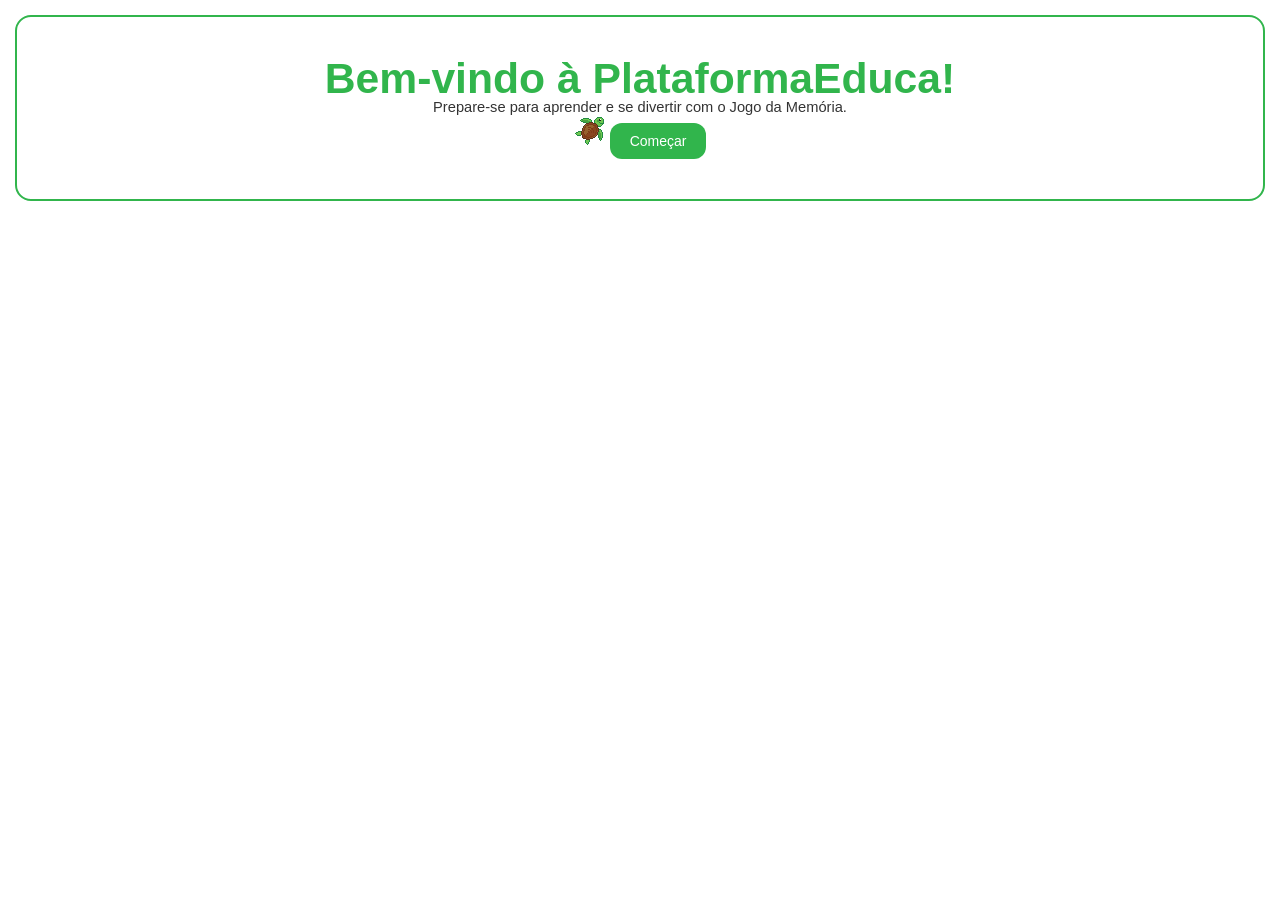
<file: pages/index.html>
<!DOCTYPE html>
<html lang="pt-br">
<head>
  <meta charset="UTF-8">
  <meta name="viewport" content="width=device-width, initial-scale=1.0">

  <!-- Reset para padronizar estilos -->
  <link rel="stylesheet" href="../css/reset.css">

  <!-- Nosso guia de estilo -->
  <link rel="stylesheet" href="../css/style.css">

    <title>Cultivando o Saber - Memory Game</title>
</head>
<body>
 <!-- Tela inicial -->
  <div class="card green" style="text-align:center; padding:40px;">
   
    <!-- Mensagem de boas-vindas -->
    <h1>Bem-vindo à PlataformaEduca!</h1>
    <p>Prepare-se para aprender e se divertir com o Jogo da Memória.</p>
 <!-- Mascote Tuga -->
    <img src="../imagens/TugaPqn.png" alt="Mascote Tuga" style="max-width:200px; border-radius:12px;">

    
   <!-- Botão que Comecar que redireciona -->
    <button class="primary" onclick="window.location.href='memoryGame.html'">Começar</button>
  </div>

</body>
</html>
</file>
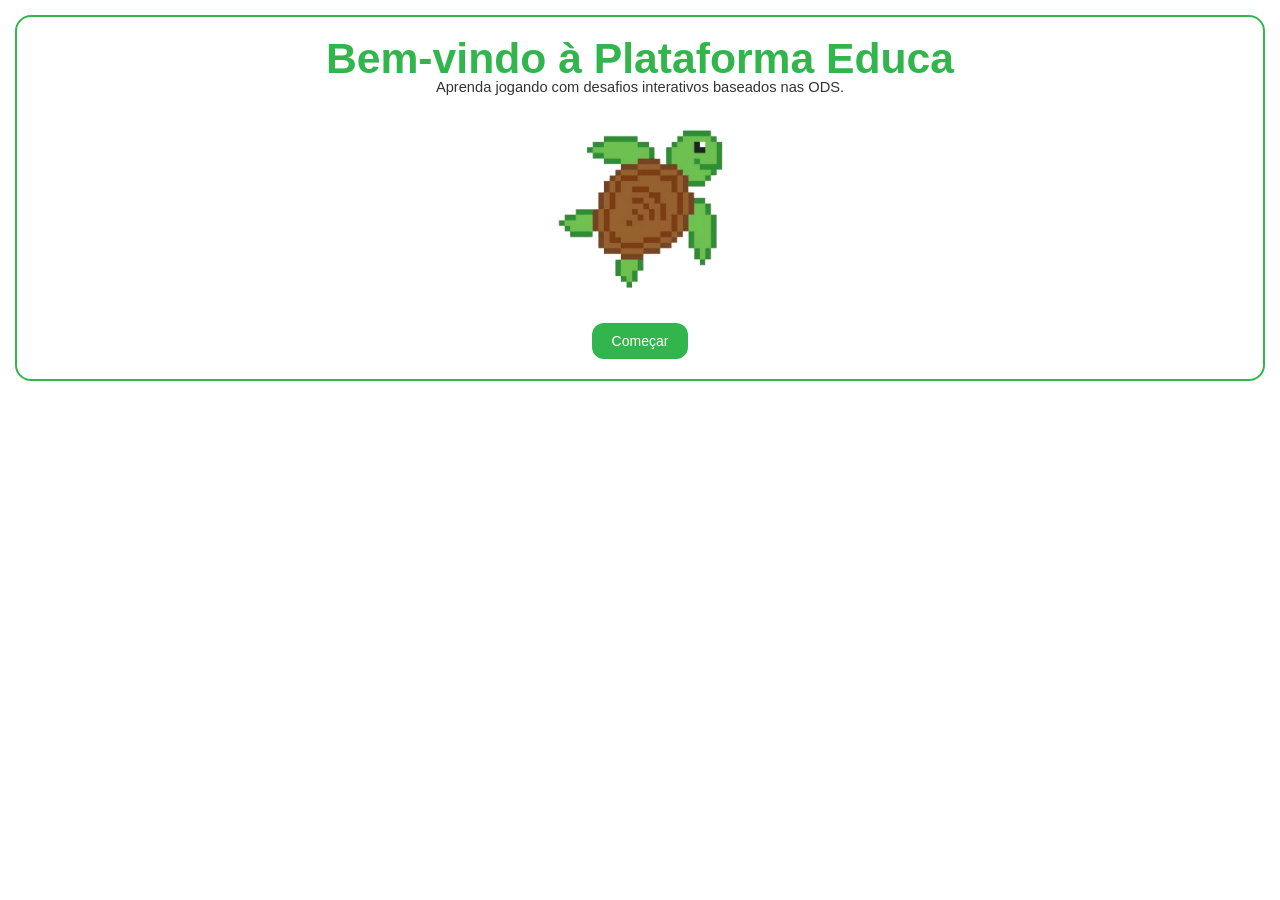
<file: templates/index.html>
<!DOCTYPE html>
<html lang="pt-br">
<head>
  <meta charset="UTF-8">
  <meta name="viewport" content="width=device-width, initial-scale=1.0">

  <title>Plataforma Educa</title>

  <!-- CSS (estrutura pronta para Flask) -->
  <link rel="stylesheet" href="../static/css/reset.css">
  <link rel="stylesheet" href="../static/css/base.css">
  <link rel="stylesheet" href="../static/css/ui.css">
</head>

<body>

  <main class="card green">

    <!-- HEADER -->
    <header style="text-align:center;">
      <h1>Bem-vindo à Plataforma Educa</h1>
      <p>Aprenda jogando com desafios interativos baseados nas ODS.</p>
    </header>

    <!-- MASCOTE -->
    <section style="text-align:center; margin-top:20px;">
      <img
        src="../static/imagens/Tuga.png"
        alt="Mascote Tuga"
        style="max-width:200px; border-radius:12px;"
      >
    </section>

    <!-- BOTÃO -->
    <section style="text-align:center; margin-top:20px;">
      <button id="start-game" class="primary">
        Começar
      </button>
    </section>

  </main>

  <!-- JS -->
  <script>
    document.getElementById("start-game")
      .addEventListener("click", () => {
        window.location.href = "menu.html";
      });
  </script>

</body>
</html>
</file>
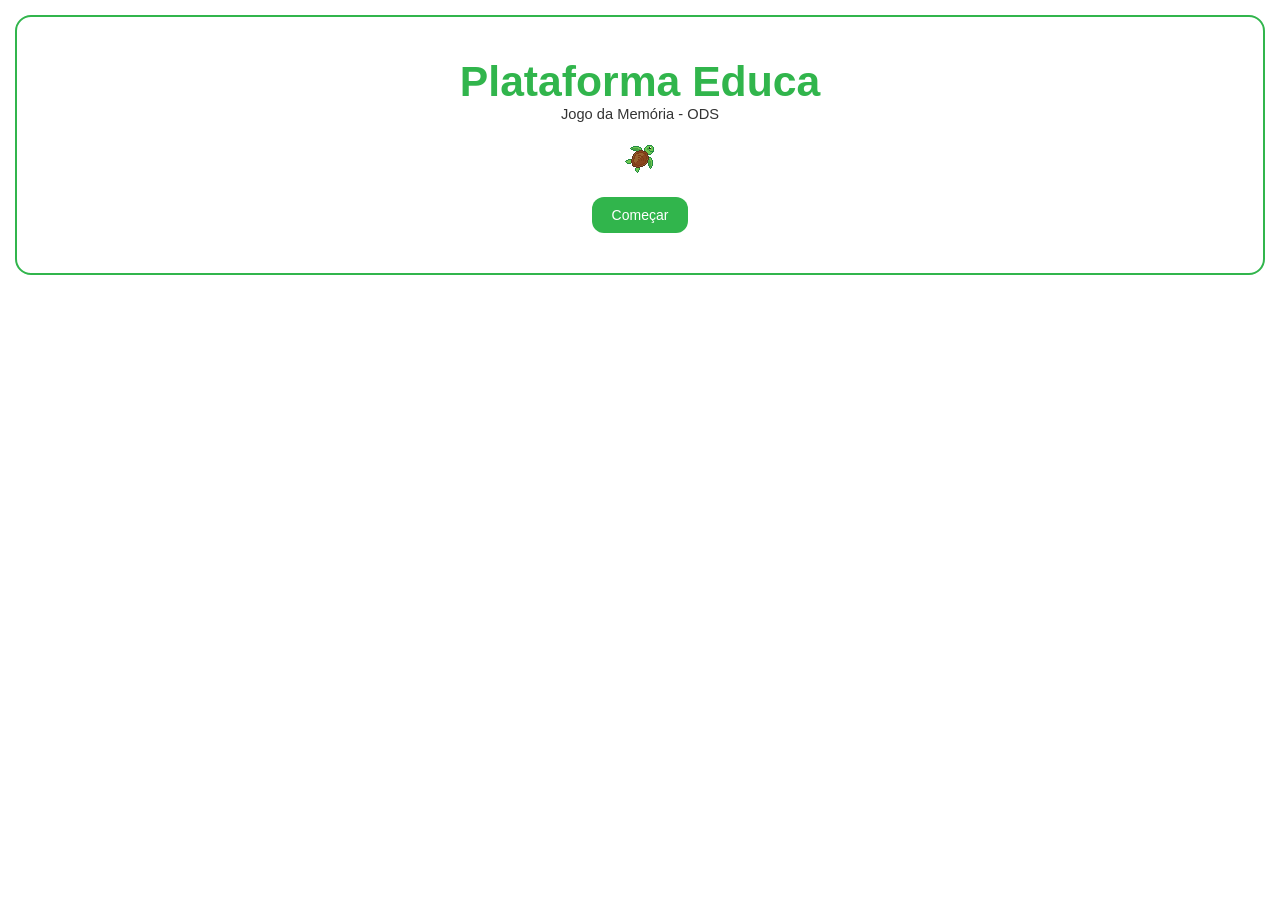
<file: templates/menu.html>
<!DOCTYPE html>
<html lang="pt-br">
<head>
  <meta charset="UTF-8">
  <meta name="viewport" content="width=device-width, initial-scale=1.0">

  <title>Plataforma Educa</title>

  <!-- CSS modular (padrão do projeto) -->
  <link rel="stylesheet" href="../static/css/base.css">
  <link rel="stylesheet" href="../static/css/ui.css">
</head>

<body>

  <main class="card green" style="text-align:center; padding:40px;">

    <!-- TÍTULO -->
    <header>
      <h1>Plataforma Educa</h1>
      <p>Jogo da Memória - ODS</p>
    </header>

    <!-- MASCOTE -->
    <section style="margin-top:20px;">
      <img
        src="../static/imagens/TugaPqn.png"
        alt="Mascote Tuga"
        style="max-width:180px; border-radius:12px;"
      >
    </section>

    <!-- BOTÃO -->
    <section style="margin-top:20px;">
      <button id="start-btn" class="primary">
        Começar
      </button>
    </section>

  </main>

  <!-- JS -->
  <script src="../static/js/gameMenu.js"></script>

</body>
</html>
</file>
<file: css/style.css>
/* ================================
   Paleta de Cores - PlataformaEduca
   ================================ */
:root {
  --garden-green: #31B54C;   /* Sustentabilidade (60%) */
  --bright-blue: #43B4FB;    /* Estrutural (30%) */
  --banana-yellow: #FFDE5A;  /* Gamificação (10%) */
  --orange: #FF8637;         /* Jogos específicos */
  --lavender: #DB95FD;       /* Flashcards/Quizzes */
  --vivid-red: #FF524D;      /* Feedback crítico */
  --text-color: #333333;
  --background-light: #ffffff;
}

/* ================================
   Tipografia
   ================================ */
body {
  font-family: 'Nunito', sans-serif;
  font-size: 11pt;
  color: var(--text-color);
  background-color: var(--background-light);
  margin: 0;
  padding: 0;
}

h1 {
  font-family: 'Nunito', sans-serif;
  font-size: 32pt;
  font-weight: bold;
  color: var(--garden-green);
}

h2, h3 {
  font-family: 'Poppins', sans-serif;
  font-size: 18pt;
  font-weight: 600;
  color: var(--bright-blue);
}

/* ================================
   Botões
   ================================ */
button {
  border: none;
  border-radius: 12px;
  padding: 10px 20px;
  font-size: 14px;
  cursor: pointer;
  transition: background-color 0.3s ease;
  color: #fff;
}

button.primary {
  background-color: var(--garden-green);
}

button.secondary {
  background-color: var(--bright-blue);
}

button.levelup {
  background-color: var(--banana-yellow);
  color: #000;
}

button.danger {
  background-color: var(--vivid-red);
}

/* Hover */
button:hover {
  opacity: 0.9;
}

/* ================================
   Cards de Jogos e Atividades
   ================================ */
.card {
  background-color: #fff;
  border-radius: 16px;
  border: 2px solid var(--bright-blue);
  padding: 20px;
  margin: 15px;
}

.card.green {
  border-color: var(--garden-green);
}

.card.orange {
  border-color: var(--orange);
}

.card.lavender {
  border-color: var(--lavender);
}

.card.yellow {
  border-color: var(--banana-yellow);
}

/* ================================
   Barra de Progresso / XP
   ================================ */
.progress-bar {
  width: 100%;
  background-color: #e0e0e0;
  border-radius: 8px;
  overflow: hidden;
}

.progress-bar-fill {
  height: 12px;
  background-color: var(--garden-green);
  width: 0%; /* será atualizado dinamicamente */
  transition: width 0.5s ease;
}

/* ================================
   Mascote Tuga - Caixas de Diálogo
   ================================ */
.tuga-dialog {
  border: 3px solid var(--garden-green);
  background-color: var(--background-light);
  border-radius: 12px;
  padding: 15px;
  margin: 10px 0;
}

.tuga-dialog.blue {
  border-color: var(--bright-blue);
}
</file>
<file: static/css/base.css>
/* =========================================================
   BASE.CSS
   Estilos globais seguindo o guia de estilo
   Responsabilidade: BASE VISUAL DO PROJETO
   (usado por TODAS as páginas: menu, index, jogos)
========================================================= */


/* =========================================================
   1. DESIGN TOKENS (VARIÁVEIS GLOBAIS)
   Aqui ficam as cores e padrões oficiais do projeto.
   Alterar aqui muda o sistema inteiro.
========================================================= */
/* ================================
   Paleta de Cores - PlataformaEduca
   ================================ */
:root {
  --garden-green: #31B54C;   /* Sustentabilidade (60%) */
  --bright-blue: #43B4FB;    /* Estrutural (30%)  UI / estrutura */
  --banana-yellow: #FFDE5A;  /* Gamificação (10%) feedback positivo / pontos */
  --orange: #FF8637;         /* destaque / alertas leves  */
  --lavender: #DB95FD;       /* Flashcards/Quizzes atividades especiais */
  --vivid-red: #FF524D;      /* Feedback crítico erro / perigo  */
  --text-color: #333333;
  --background-light: #ffffff;
}


/* =========================================================
   2. RESET BÁSICO
   Remove inconsistências entre navegadores
========================================================= */

* {
  margin: 0;
  padding: 0;
  box-sizing: border-box;
}

/* =========================================================
   3. TIPOGRAFIA GLOBAL
========================================================= */

/* ================================
   Tipografia
   ================================ */

   @import url('https://fonts.googleapis.com/css2?family=Nunito:wght@400;700&family=Poppins:wght@400;600&display=swap');
body {
  font-family: 'Nunito', sans-serif;
  font-size: 11pt;
  color: var(--text-color);
  background-color: var(--background-light);
  margin: 0;
  padding: 0;
}

h1 {
  font-family: 'Nunito', sans-serif;
  font-size: 32pt;
  font-weight: bold;
  color: var(--garden-green);
}

h2, h3 {
  font-family: 'Poppins', sans-serif;
  font-size: 18pt;
  font-weight: 600;
  color: var(--bright-blue);
}

/* =========================================================
   4. BOTÕES BASE (GENÉRICO)
   Todos os botões do sistema herdam daqui
========================================================= */
button {
  border: none;
  border-radius: 12px;
  padding: 10px 20px;
  font-size: 14px;
  cursor: pointer;
  transition: background-color 0.3s ease;
  color: #fff;
}
/* Variações de botão (uso padrão do sistema) */
button.primary {
  background-color: var(--garden-green);
}

button.secondary {
  background-color: var(--bright-blue);
}

button.levelup {
  background-color: var(--banana-yellow);
  color: #000;
}

button.danger {
  background-color: var(--vivid-red);
}

/* Hover */
button:hover {
  opacity: 0.9;
}




/* =========================================================
   5. COMPONENTE CARD (BASE)
   Usado em menu, index, telas de conteúdo
========================================================= */

/* ================================
   Cards de Jogos e Atividades
   ================================ */
.card {
  background-color: #fff;
  border-radius: 16px;
  border: 2px solid var(--bright-blue);
  padding: 20px;
  margin: 15px;
}
/* variações visuais de card */
.card.green {
  border-color: var(--garden-green);
}

.card.orange {
  border-color: var(--orange);
}

.card.lavender {
  border-color: var(--lavender);
}

.card.yellow {
  border-color: var(--banana-yellow);
}


/* =========================================================
   6. COMPONENTES DE UTILIDADE (REUTILIZÁVEIS)
========================================================= */

/* ================================
   Barra de Progresso / XP
   ================================ */


/* Barrinha de progresso genérica (XP, loading, etc.) */
.progress-bar {
  width: 100%;
  background-color: #e0e0e0;
  border-radius: 8px;
  overflow: hidden;
}

.progress-bar-fill {
  height: 12px;
  background-color: var(--garden-green);
  width: 0%; /* será atualizado dinamicamente */
  transition: width 0.5s ease;
}

/* ================================
   Mascote Tuga - Caixas de Diálogo
   ================================ */


/* Caixa padrão de mensagens do mascote */
.tuga-dialog {
  border: 3px solid var(--garden-green);
  background-color: var(--background-light);
  border-radius: 12px;
  padding: 15px;
  margin: 10px 0;
}

.tuga-dialog.blue {
  border-color: var(--bright-blue);
}
</file>
<file: static/css/ui.css>
/* =========================================================
   UI.CSS
   Responsável por elementos de INTERFACE GLOBAL
   (HUD, ranking, botões fixos, topbar)
========================================================= */


/* =========================================================
   1. TOPBAR (BARRA SUPERIOR DO JOGO)
   Contém: voltar + ranking + HUD
========================================================= */

.top-bar {
  display: flex;
  justify-content: flex-start;
  align-items: center;
  flex-wrap: wrap;
  gap: 15px;

  padding: 15px 20px;
  margin-bottom: 20px;

  background: #ffffff;
  border-radius: 12px;
  box-shadow: 0 2px 8px rgba(0,0,0,0.15);
}
/* =========================================================
   UI.CSS
   Responsável por elementos de INTERFACE GLOBAL
   (HUD, ranking, botões fixos, topbar)
========================================================= */


/* =========================================================
   1. TOPBAR (BARRA SUPERIOR DO JOGO)
   Contém: voltar + ranking + HUD
========================================================= */

.top-bar {
  display: flex;
  justify-content: flex-start;
  align-items: center;
  flex-wrap: wrap;
  gap: 15px;

  padding: 15px 20px;
  margin-bottom: 20px;

  background: #ffffff;
  border-radius: 12px;
  box-shadow: 0 2px 8px rgba(0,0,0,0.15);
}


/* =========================================================
   2. BOTÃO VOLTAR (NAVEGAÇÃO)
========================================================= */

/* Botão voltar */


#back-btn {
  background: var(--bright-blue);
  color: #fff;
  border: none;
  border-radius: 8px;

  padding: 10px 16px;
  font-weight: bold;
  cursor: pointer;
}
#back-btn:hover {
  transform: scale(1.05);
  opacity: 0.9;
}

/* =========================================================
   3. RANKING (MELHOR RESULTADO LOCALSTORAGE)
========================================================= */


#ranking {
 /* position: fixed; */
 /* fixa no viewport */
 /* top: 70px;  */    
     /* logo abaixo do botão Voltar */
  /*left: 20px;  */
        /* canto esquerdo */
  
  /*background: #fff8e1;
  border-radius: 8px;
  box-shadow: 0 2px 6px rgba(0,0,0,0.2);
font-weight: bold;
color: #444;
  z-index: 999;      /* garante que fique acima do tabuleiro */

  */
  width: 150px;      /* largura fixa para não “dançar” */
 
  padding: 8px 12px;
  font-size: 14px;


}

#ranking h3 {
 font-size: 15px;
  margin-bottom: 4px;
 /* color: #d17f00; */
}

#ranking p {
  margin: 2px 0;
}

/* =========================================================
   4. HUD (MOVIMENTOS / TEMPO / PONTUAÇÃO)
========================================================= */
 /* HUD */
#hud {

 /*
  position: fixed;
  top: 10px;
  right: 20px;
  color: var(--dark-blue);
  */
 
  display: flex;
  gap: 20px;

  font-weight: bold;
  margin-left: auto;

  background: #f0f0f0;
  padding: 10px 15px;
  border-radius: 8px;

  box-shadow: 0 2px 6px rgba(0,0,0,0.2);
}







  /* =========================================================
   SCORE (HUD - PONTUAÇÃO)
========================================================= */
 /* destaque da pontuação */
#score {
  color: #ffde5a;
  font-weight: bold;

  padding: 2px 6px;
  border: 2px solid #ffde5a;
  border-radius: 6px;

  background: #fffbe6;
}


/* =========================================================
   ANIMAÇÕES DE UI
   (efeitos visuais globais de interface)
========================================================= */

@keyframes glow {
  from {
    text-shadow: 0 0 5px #ffde5a;
  }
  to {
    text-shadow: 0 0 15px #ffde5a;
  }
}

@keyframes pop {
  0% {
    transform: translate(-50%, -50%) scale(0.7);
    opacity: 0;
  }
  100% {
    transform: translate(-50%, -50%) scale(1);
    opacity: 1;
  }
}
</file>
